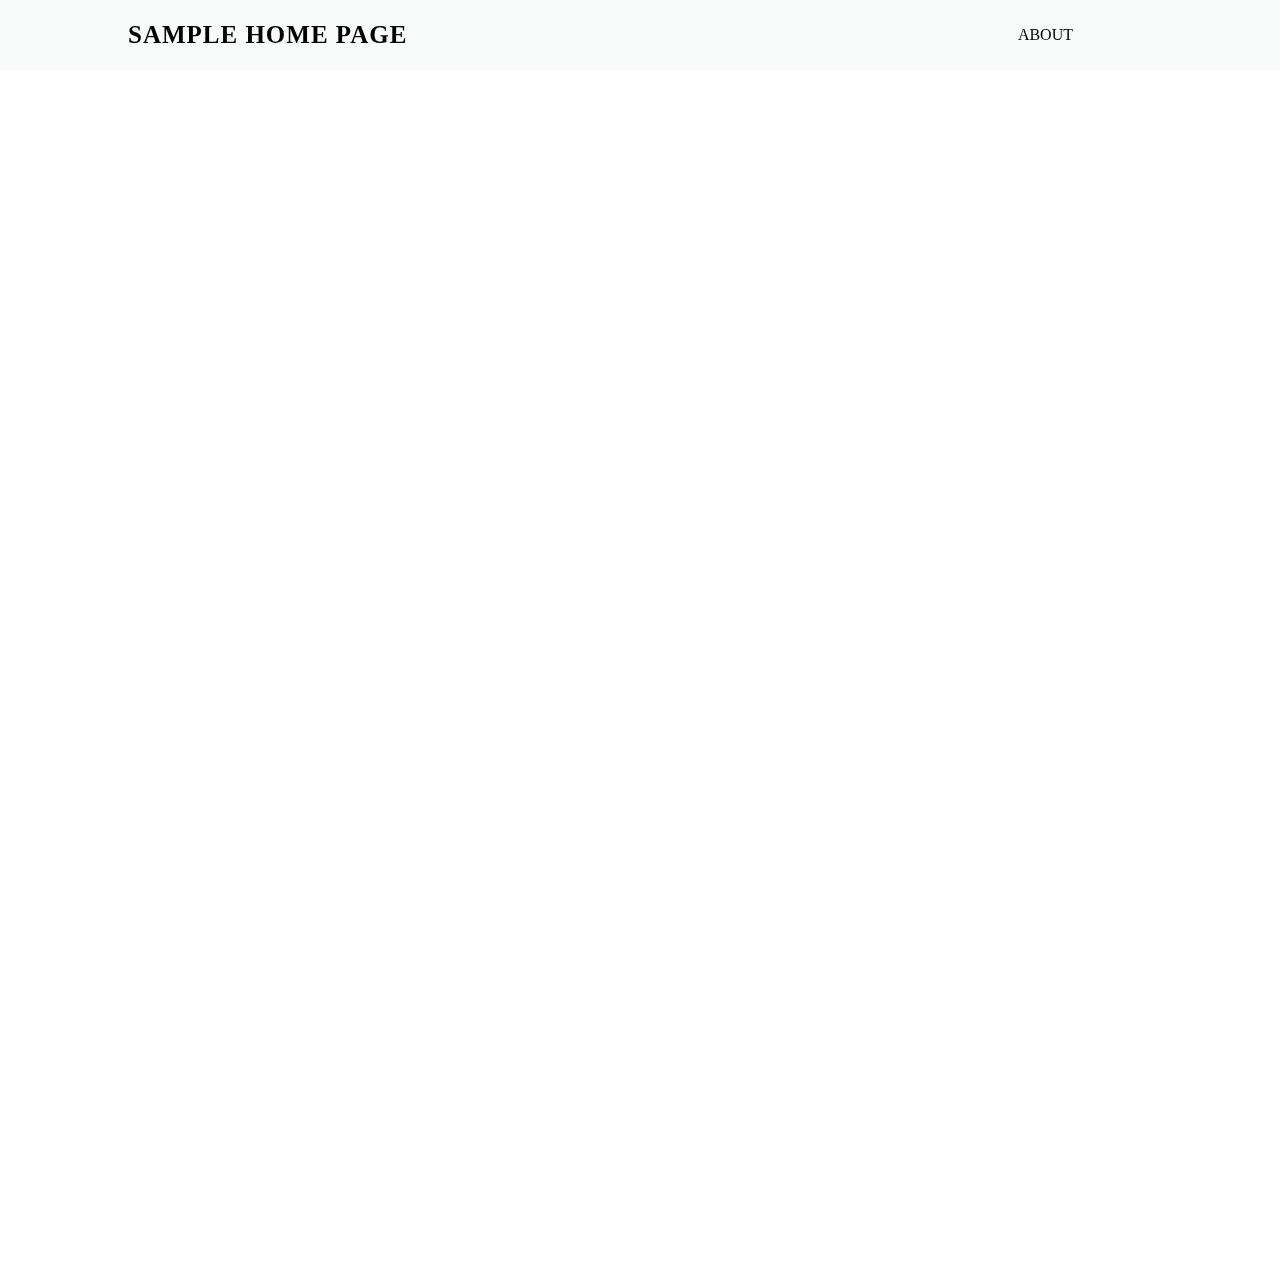
<file: htdocs/index.html>
<!DOCTYPE html>
<html lang="en">
<!--divinectorweb.com-->
<head>
	<meta charset="UTF-8">
	<title>Simple web server - Home Page</title>
	<link href="static/style.css" rel="stylesheet">
	<link rel="icon" href="data:,">
</head>
<body>
	<div class="menu-area">
		<a class="logo" href="#">Sample Home Page</a>
		<ul class="nav">

			<li>
				<a href="{{ url_for('about')  }}">About</a>
			</li>

		</ul>
	</div>
	<section id="home">
		<div class="content">
			<h1>Welcome Home!</h1>
			<p>“The mountains are the last place where man can feel truly wild.” </p>
		</div>		

	</section>

</body>
</html>
</file>
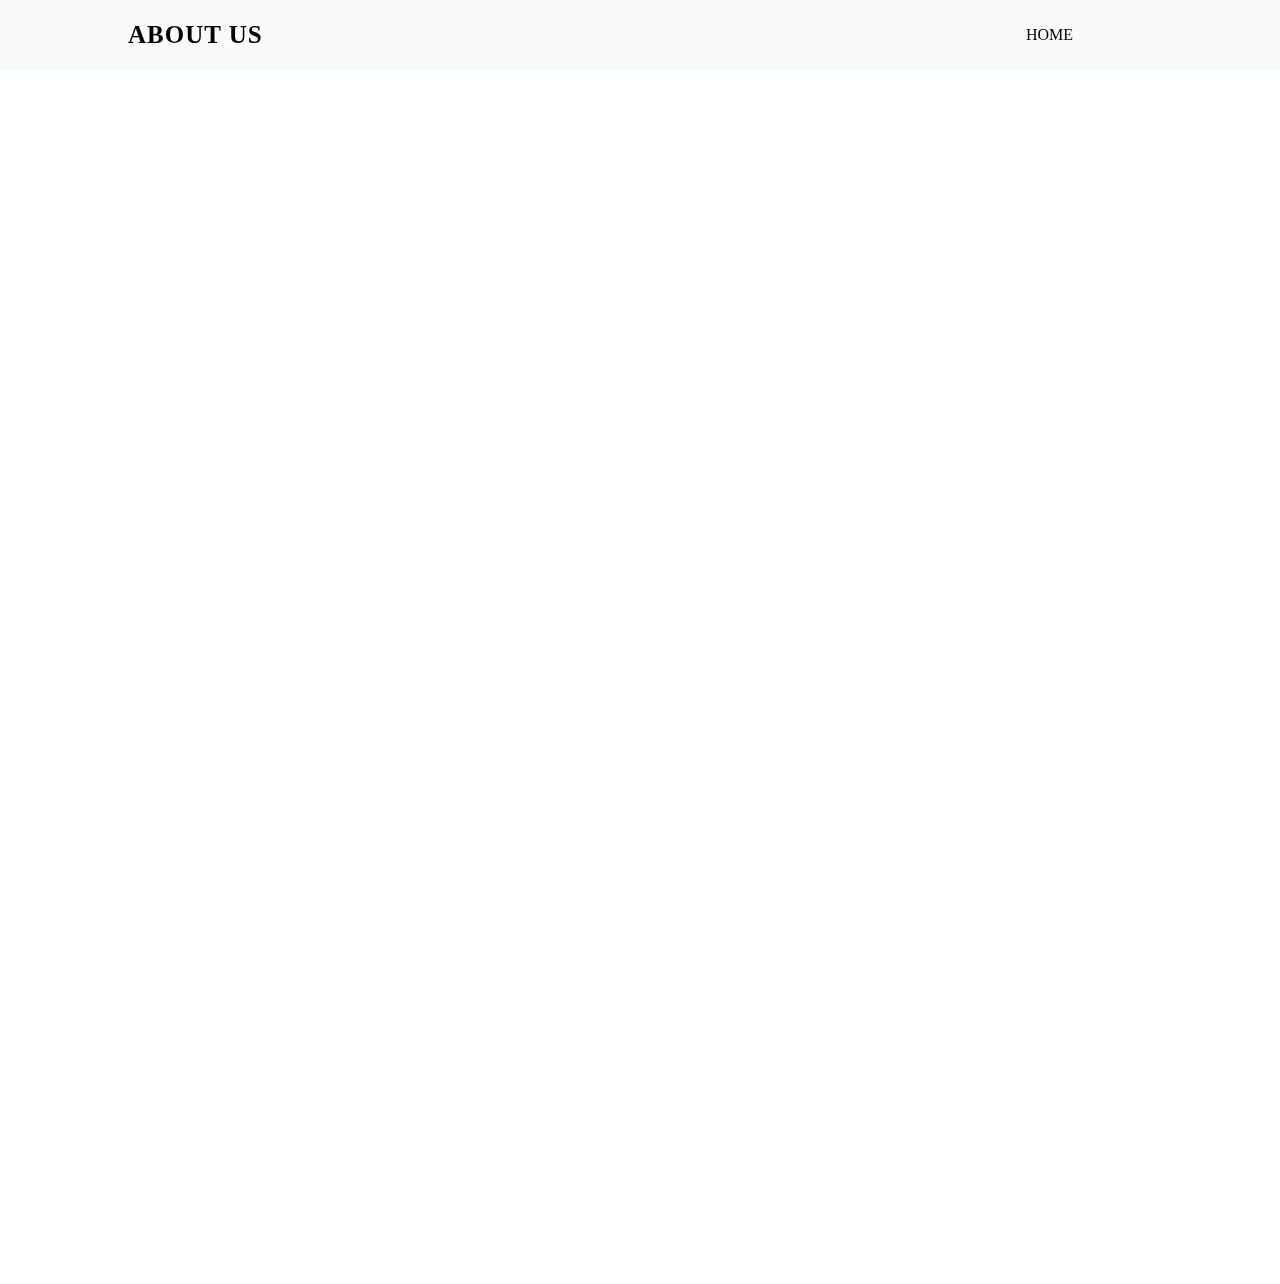
<file: htdocs/about.html>
<!DOCTYPE html>
<html lang="en">
<!--divinectorweb.com-->
<head>
	<meta charset="UTF-8">
	<title>Simple web server - About Us</title>
	<link href="static/style.css" rel="stylesheet">
	<link rel="icon" href="data:,">
</head>
<body>
	<div class="menu-area">
		<a class="logo" href="#">About Us</a>
		<ul class="nav">

			<li>
				<a href="{{ url_for('main')  }}">Home</a>
			</li>

		</ul>
	</div>
	<section id="home">
		<div class="content">
			<h1>Contact Us!</h1>
			<p>-tharushapathirana@samplemail.com- </p>
		</div>
	</section>
</body>
</html>
</file>
<file: htdocs/static/style.css>
body {
	margin: 0;
	padding: 0;
	font-family: montserrat;
}
.menu-area {
	position: fixed;
	display: flex;
	justify-content: center;
	align-items: center;
	flex-direction: row;
	flex-wrap: wrap;
	background-color: rgba(224, 228, 231, 0.2);
	width: 100%;
	height: 70px;
	z-index: 1;
}
.nav {
	display: flex;
	justify-content: right;
	list-style: none;
	margin-right: 15%;
}
.logo {
	flex: 1 1 auto;
	margin-left: 10%;
	text-transform: uppercase;
	letter-spacing: 1px;
	font-weight: bold;
	font-size: 25px;
}
a {
	margin: 15px;
	color: #000;
	text-decoration: none;
	text-transform: uppercase;
}
a:hover {
	color: #000;
}
#home {
	position: relative;
	background-image: url(https://i.postimg.cc/DzFp9dCD/1.jpg);
	width: 100%;
	height: 100vh;
	background-repeat: no-repeat;
	background-size: cover;
	background-position: center center;
	text-align: center;
}

#home .content {
	width: 100%;
}
#home .content h1 {
	font-size: 60px;
	margin: 10px 0;
	color: #fff;
}
#home .content p {
	width: 50%;
	margin: auto;
	line-height: 1.6;
}

#home .content p {
	width: 50%;
	margin: auto;
	line-height: 1.6;
	color: #fff;
}


#about{
	position: relative;
	display: flex;
	justify-content: space-around;
	align-items: center;
	flex-wrap: wrap;
	flex-direction: row;
	width: 100%;
	height: 100vh;
}

.content {
	width: 80%;
	height: 100%;
	padding: 15% 0;
}
.content h1 {
	font-size: 30px;
	text-transform: uppercase;
}
.content p {
	font-size: 24px;
	line-height: 50px;
}



@media (max-width: 800px) {
	.logo {
		text-align: center;
	}
	.nav {
		margin: 0;
		padding: 0;
	}
	.nav a {
		font-size: 10px;
		margin: 10px;
	}
	#home .content h1 {
		font-size: 30px;
	}
	#home .content p {
		width: 90%;
		font-size: 16px;
	}
	.content {
		padding: 50% 0;
	}
	#about {
		flex-direction: column;
		padding: 180px 0;
	}

}
</file>
